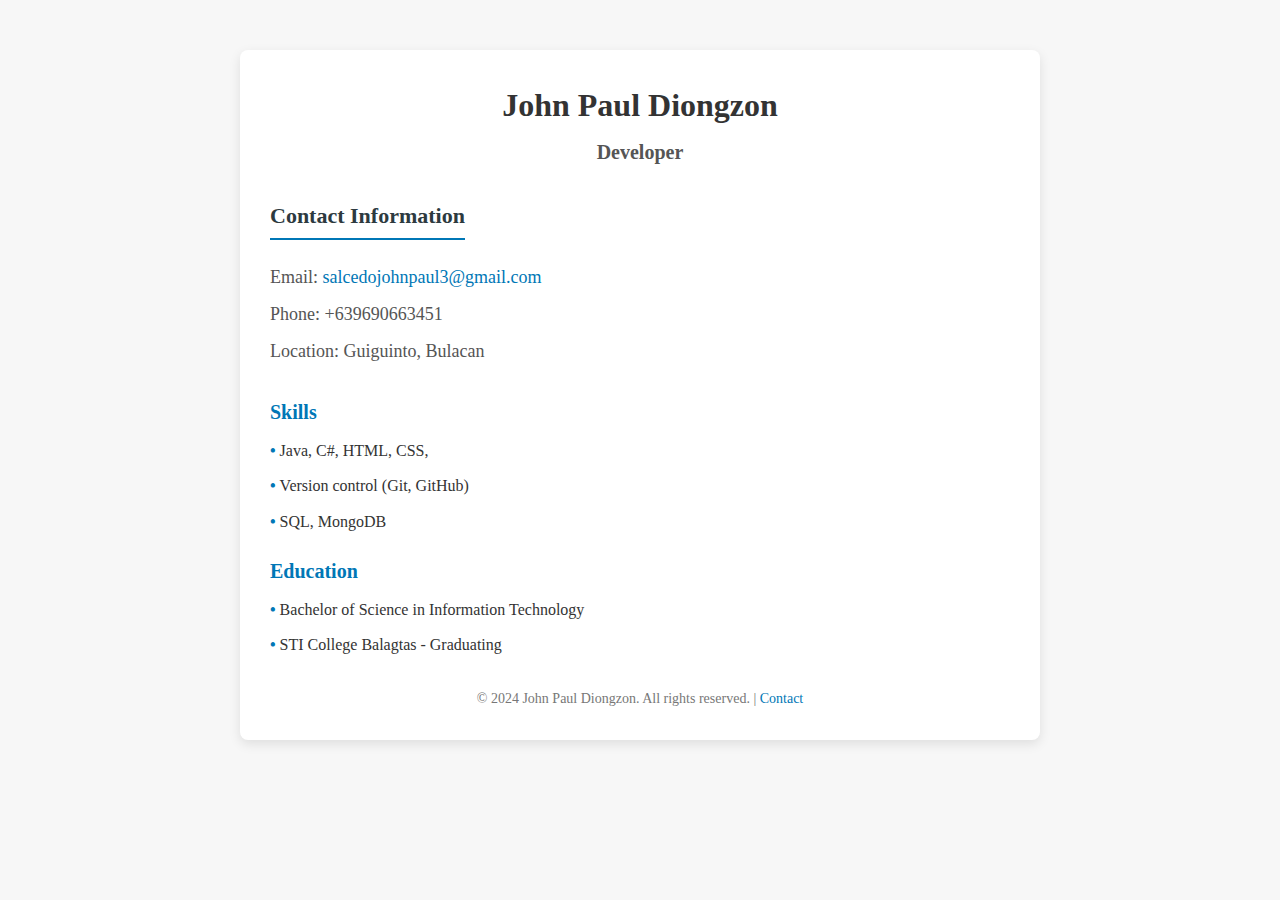
<file: src/index1.html>
<!DOCTYPE html>

<html lang="en">

<head>

    <meta charset="UTF-8">

    <meta name="viewport" content="width=device-width, initial-scale=1.0">

    <meta http-equiv="X-UA-Compatible" content="ie=edge">

    <title>My Portfolio</title>

    <link rel="stylesheet" href="Style1.css">

</head>

<body>



<div class="container">

    <header>

        <h1>John Paul Diongzon</h1>

        <h2>Developer</h2>

    </header>

    <section class="contact-info">

        <h3>Contact Information</h3>

        <p>Email: <a href="salcedojohnpaul@gmail.com">salcedojohnpaul3@gmail.com</a></p>

        <p>Phone: +639690663451</p>

        <p>Location: Guiguinto, Bulacan</p>

    </section>

    <section class="skills">

        <h3>Skills</h3>

        <ul>

            <li>Java, C#, HTML, CSS, </li>

            <li>Version control (Git, GitHub)</li>

            <li>SQL, MongoDB</li>

        </ul>

    </section>

    <section class="education">

        <h3>Education</h3>

        <ul>

            <li>Bachelor of Science in Information Technology</li>

            <li>STI College Balagtas - Graduating</li>

        </ul>

    </section>

    <footer>

        <p>© 2024 John Paul Diongzon. All rights reserved. | <a href="mailto:salceodjohnpaul3@gmail.com">Contact</a></p>

    </footer>

</div>

</body>

</html>
</file>
<file: src/Style1.css>
* {

    margin: 0;

    padding: 0;

    box-sizing: border-box;

}

body {

    font-family: 'Times New Roman', serif;

    background-color: #f7f7f7;

    color: #333;

    line-height: 1.6;

    padding: 20px;

}

.container {

    width: 90%;

    max-width: 800px;

    margin: 0 auto;

    background-color: #fff;

    padding: 30px;

    border-radius: 8px;

    box-shadow: 0 4px 12px rgba(0, 0, 0, 0.1);

    margin-top: 30px;

}

header {

    text-align: center;

    margin-bottom: 30px;

}

header h1 {

    font-size: 32px;

    color: #333;

    margin-bottom: 5px;

}

header h2 {

    font-size: 20px;

    color: #555;

}

.contact-info {

    margin-bottom: 30px;

}

.contact-info h3 {

    font-size: 22px;

    color: #2d3a3f;

    border-bottom: 2px solid #0077b6;

    display: inline-block;

    margin-bottom: 15px;

    padding-bottom: 5px;

}

.contact-info p {

    font-size: 18px;

    margin: 8px 0;

    color: #555;

}

.contact-info p a {

    color: #0077b6;

    text-decoration: none;

}

.skills ul, .experience ul, .education ul {

    list-style-type: none;

}

.skills li, .experience li, .education li {

    font-size: 16px;

    margin-bottom: 10px;

}

.skills li::before, .experience li::before, .education li::before {

    content: "• ";

    color: #0077b6;

    font-weight: bold;

}

.skills h3, .experience h3, .education h3 {

    font-size: 20px;

    color: #0077b6;

    margin-bottom: 10px;

}

.experience h3, .education h3 {

    margin-top: 20px;

}

.experience span, .education span {

    font-size: 14px;

    color: #777;

}

footer {

    text-align: center;

    font-size: 14px;

    color: #777;

    margin-top: 30px;

}

footer a {

    color: #0077b6;

    text-decoration: none;

}

footer a:hover {

    text-decoration: underline;

}



/* Page Setup for Bond Paper (8.5 x 11 inches) */

@page {

    size: 8.5in 11in;

    margin: 1in;

}
</file>
